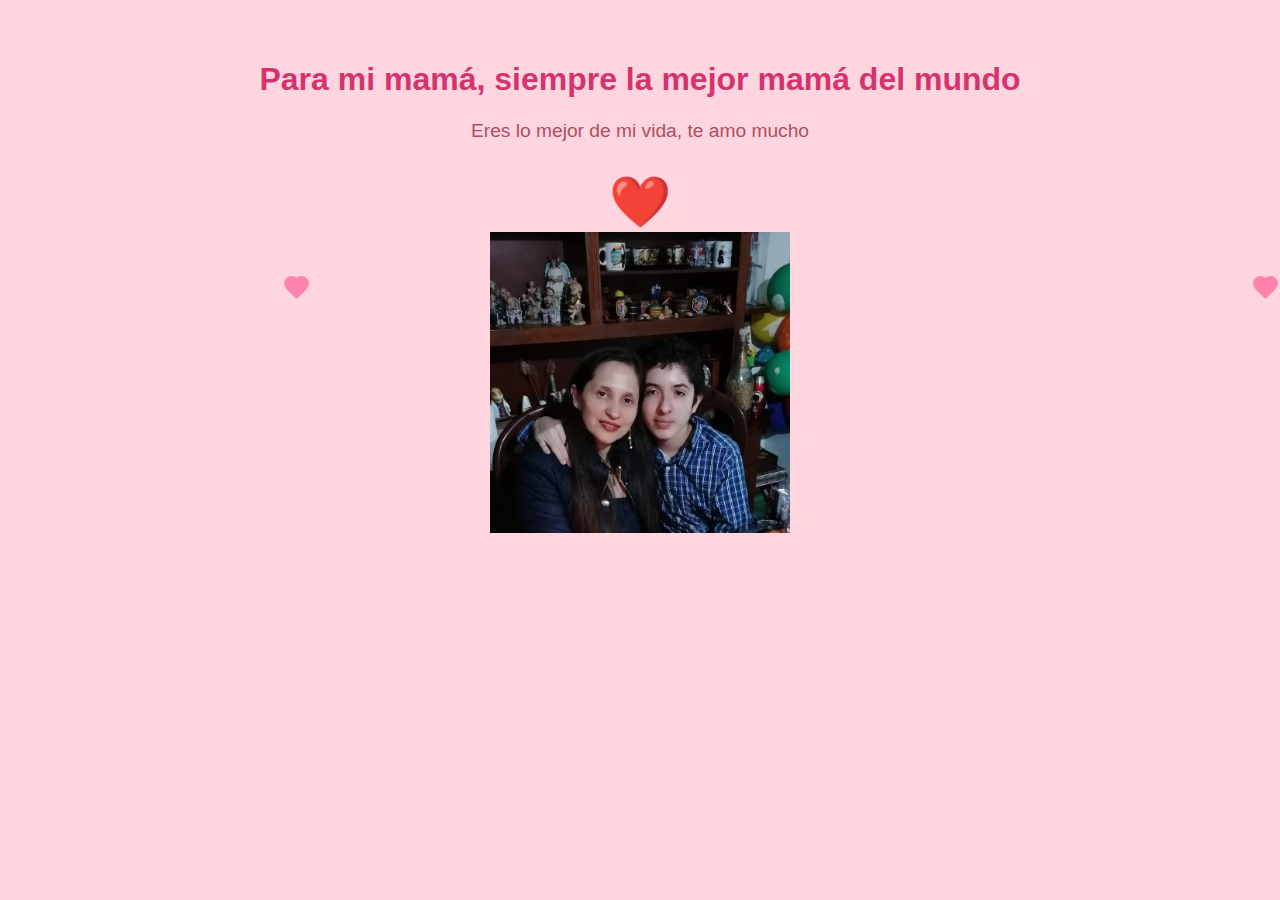
<file: index.html>
<!DOCTYPE html>
<html lang="en">
  <head>
    <meta charset="UTF-8" />
    <meta name="viewport" content="width=device-width, initial-scale=1.0" />
    <link rel="stylesheet" href="index.css" />
    <title>
      Tarjeta Para Mamá por el dia de la madre y por pasar el semestre
    </title>
  </head>
  <body>
    <div class="container">
      <div class="title-container">
        <h1 class="title">Para mi mamá, siempre la mejor mamá del mundo</h1>
        <p class="subtitle">Eres lo mejor de mi vida, te amo mucho</p>
      </div>
      <button class="heart-btn" id="heartBtn">❤️</button>
      <div id="messageContainer"></div>
      <img src="public/mymomandme.jpeg" width="300px" alt="mimamáyyo" />
      <script src="index.js"></script>
    </div>
  </body>
</html>
</file>
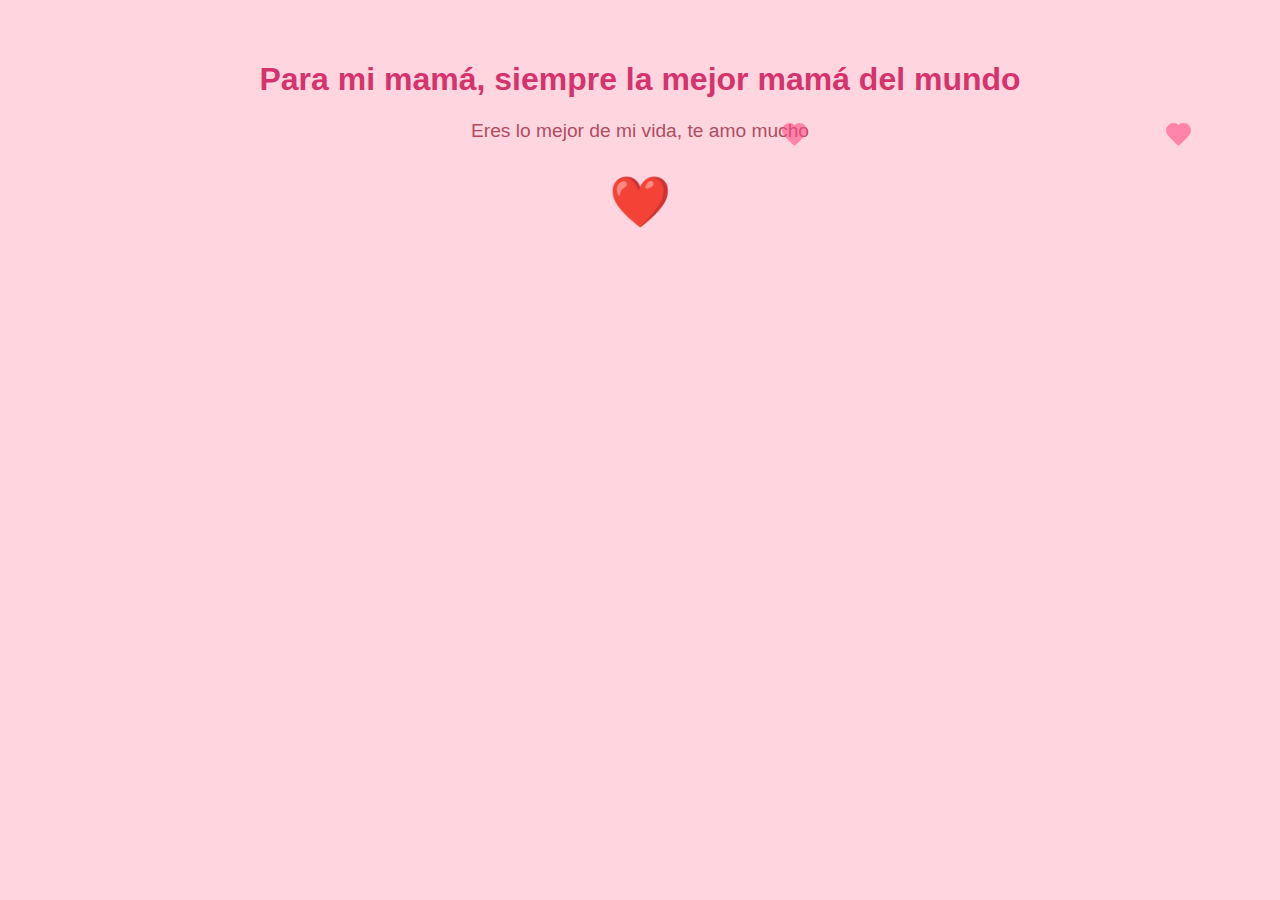
<file: src/index.html>
<!DOCTYPE html>
<html lang="en">
  <head>
    <meta charset="UTF-8" />
    <meta name="viewport" content="width=device-width, initial-scale=1.0" />
    <link rel="stylesheet" href="index.css" />
    <title>
      Tarjeta Para Mamá por el dia de la madre y por pasar el semestre
    </title>
  </head>
  <body>
    <div class="container">
      <div class="title-container">
        <h1 class="title">Para mi mamá, siempre la mejor mamá del mundo</h1>
        <p class="subtitle">Eres lo mejor de mi vida, te amo mucho</p>
      </div>
      <button class="heart-btn" id="heartBtn">❤️</button>
      <div id="messageContainer"></div>
      <script src="index.js"></script>
    </div>
  </body>
</html>
</file>
<file: index.css>
body {
  margin: 0;
  padding: 0;
  font-family: "Segoe UI", sans-serif;
  background-color: #ffd6e0;
  overflow: hidden;
  display: flex;
  justify-content: center;
  align-items: center;
  position: relative;
}

.container {
  text-align: center;
  padding: 40px 20px;
  position: relative;
}

.title-container {
  margin-bottom: 30px;
}

.title {
  font-size: 2em;
  color: #d6336c;
  font-weight: bold;
}

.subtitle {
  color: #af4d5f;
  font-size: 1.2em;
  margin-top: 10px;
}

.heart-btn {
  background: transparent;
  border: none;
  cursor: pointer;
  font-size: 50px;
  position: relative;
  translate: transform 0.2s ease-in-out;
}

.heart-btn:hover {
  transform: scale(1.1);
}

.message {
  background: white;
  border-radius: 30px;
  padding: 10px 20px;
  display: inline-block;
  margin-top: 20px;
  font-size: 1.2em;
  color: #d6336c;
  box-shadow: 0 0 10px rgba(0, 0, 0, 0.1);
  opacity: 0;
  transform: translateY(20px);
  animation: fadeInUp 0.6s forwards;
}

@keyframes fadeInUp {
  to {
    opacity: 1;
    transform: translateY(0);
  }
}

.heart-float {
  position: absolute;
  width: 15px;
  height: 15px;
  background-color: #ff4d88;
  transform: rotate(45deg);
  animation: float 4s infinite ease-in-out;
  border-radius: 2px;
  opacity: 0.6;
}

.heart-float::before,
.heart-float::after {
  content: "";
  position: absolute;
  width: 15px;
  height: 15px;
  background-color: #ff4d88;
  border-radius: 50%;
}

.heart-float::before {
  top: -7px;
  left: 0;
}

.heart-float::after {
  left: -7px;
  top: 0;
}

@keyframes float {
  0% {
    transform: translateY(0) rotate(45deg);
    opacity: 0.6;
  }

  100% {
    transform: translateY(-300px) rotate(45deg);
    opacity: 0;
  }
}
</file>
<file: src/index.css>
body {
  margin: 0;
  padding: 0;
  font-family: "Segoe UI", sans-serif;
  background-color: #ffd6e0;
  overflow: hidden;
  display: flex;
  justify-content: center;
  align-items: center;
  position: relative;
}

.container {
  text-align: center;
  padding: 40px 20px;
  position: relative;
}

.title-container {
  margin-bottom: 30px;
}

.title {
  font-size: 2em;
  color: #d6336c;
  font-weight: bold;
}

.subtitle {
  color: #af4d5f;
  font-size: 1.2em;
  margin-top: 10px;
}

.heart-btn {
  background: transparent;
  border: none;
  cursor: pointer;
  font-size: 50px;
  position: relative;
  translate: transform 0.2s ease-in-out;
}

.heart-btn:hover {
  transform: scale(1.1);
}

.message {
  background: white;
  border-radius: 30px;
  padding: 10px 20px;
  display: inline-block;
  margin-top: 20px;
  font-size: 1.2em;
  color: #d6336c;
  box-shadow: 0 0 10px rgba(0, 0, 0, 0.1);
  opacity: 0;
  transform: translateY(20px);
  animation: fadeInUp 0.6s forwards;
}

@keyframes fadeInUp {
  to {
    opacity: 1;
    transform: translateY(0);
  }
}

.heart-float {
  position: absolute;
  width: 15px;
  height: 15px;
  background-color: #ff4d88;
  transform: rotate(45deg);
  animation: float 4s infinite ease-in-out;
  border-radius: 2px;
  opacity: 0.6;
}

.heart-float::before,
.heart-float::after {
  content: "";
  position: absolute;
  width: 15px;
  height: 15px;
  background-color: #ff4d88;
  border-radius: 50%;
}

.heart-float::before {
  top: -7px;
  left: 0;
}

.heart-float::after {
  left: -7px;
  top: 0;
}

@keyframes float {
  0% {
    transform: translateY(0) rotate(45deg);
    opacity: 0.6;
  }

  100% {
    transform: translateY(-300px) rotate(45deg);
    opacity: 0;
  }
}
</file>
